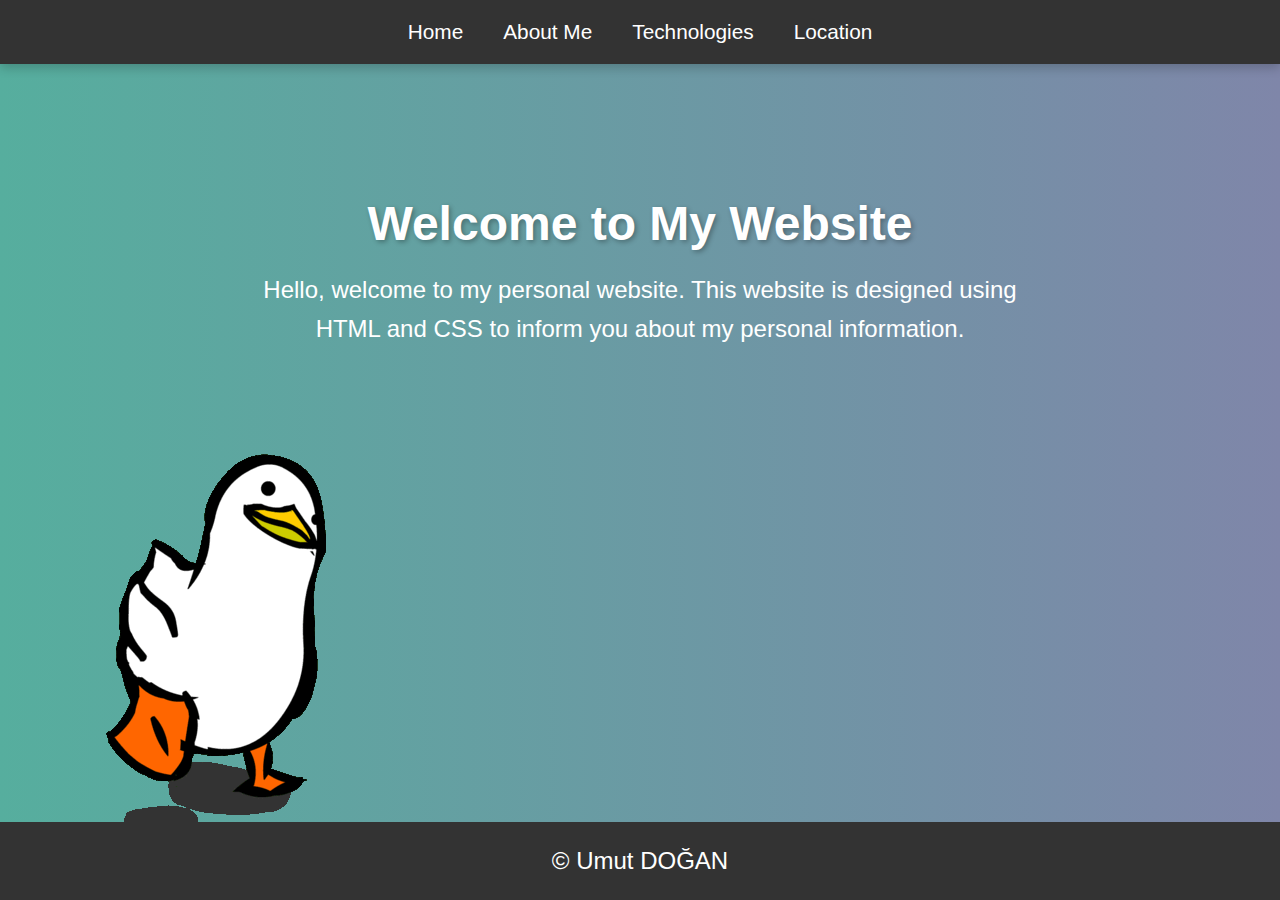
<file: index.html>
<!DOCTYPE html>
<html lang="en">
<head>
    <meta charset="UTF-8">
    <meta name="viewport" content="width=device-width, initial-scale=1.0">
    <title>My Website - Home</title>
    <link rel="stylesheet" href="styles.css">
    <style>
        .gif-container {
            position: fixed;
            bottom: 10px;
            left: 10px;
            width: 150px;
            height: auto;
        }
    </style>
</head>
<body>
    <header>
        <nav>
            <ul>
                <li><a href="index.html">Home</a></li>
                <li><a href="About Me.html">About Me</a></li>
                <li><a href="technologies.html">Technologies</a></li>
                <li><a href="location.html">Location</a></li>
            </ul>
        </nav>
    </header>

    <main>
        <h1>Welcome to My Website</h1>
        <p>Hello, welcome to my personal website. This website is designed using HTML and CSS to inform you about my personal information.</p>
    </main>

    <footer>
        <p>© Umut DOĞAN</p>
    </footer>

    <div class="gif-container">
        <img src="duck.gif" alt="Animated gif">
    </div>

</body>
</html>
</file>
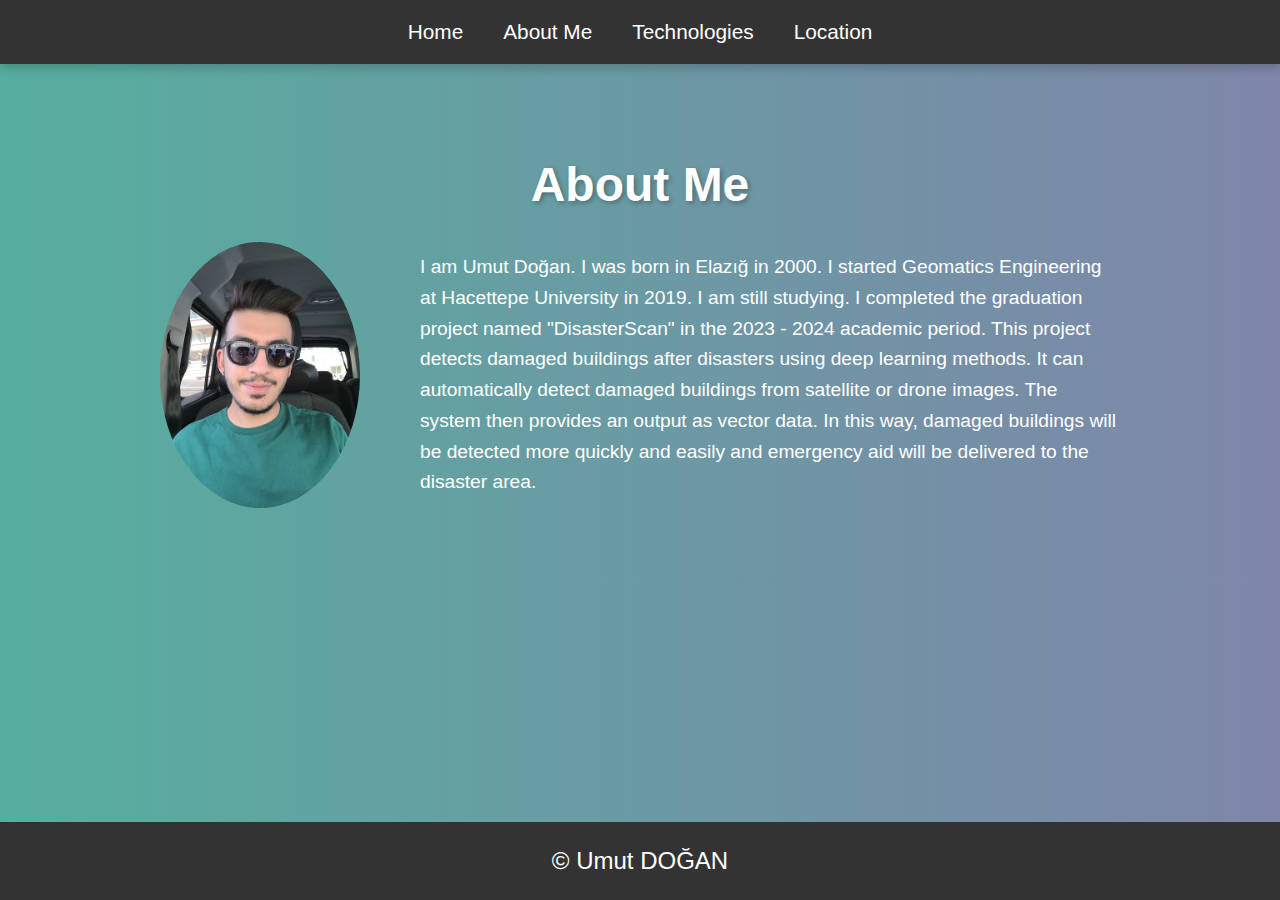
<file: About Me.html>
<!DOCTYPE html>
<html lang="en">
<head>
    <meta charset="UTF-8">
    <meta name="viewport" content="width=device-width, initial-scale=1.0">
    <title>About Me</title>
    <link rel="stylesheet" href="styles.css">
</head>
<body>
    <header>
        <nav>
            <ul>
                <li><a href="index.html">Home</a></li>
                <li><a href="About Me.html">About Me</a></li>
                <li><a href="technologies.html">Technologies</a></li>
                <li><a href="location.html">Location</a></li>
            </ul>
        </nav>
    </header>

    <main class="centered-text">
        <h1>About Me</h1>
        <div class="content">
            <img src="umut.jpg" alt="Umut Doğan" class="profile-image">
            <p>I am Umut Doğan. I was born in Elazığ in 2000. I started Geomatics Engineering at Hacettepe University in 2019. I am still studying. I completed the graduation project named "DisasterScan" in the 2023 - 2024 academic period. This project detects damaged buildings after disasters using deep learning methods. It can automatically detect damaged buildings from satellite or drone images. The system then provides an output as vector data. In this way, damaged buildings will be detected more quickly and easily and emergency aid will be delivered to the disaster area.</p>
        </div>
    </main>

    <footer>
        <p>© Umut DOĞAN</p>
    </footer>
</body>
</html>
</file>
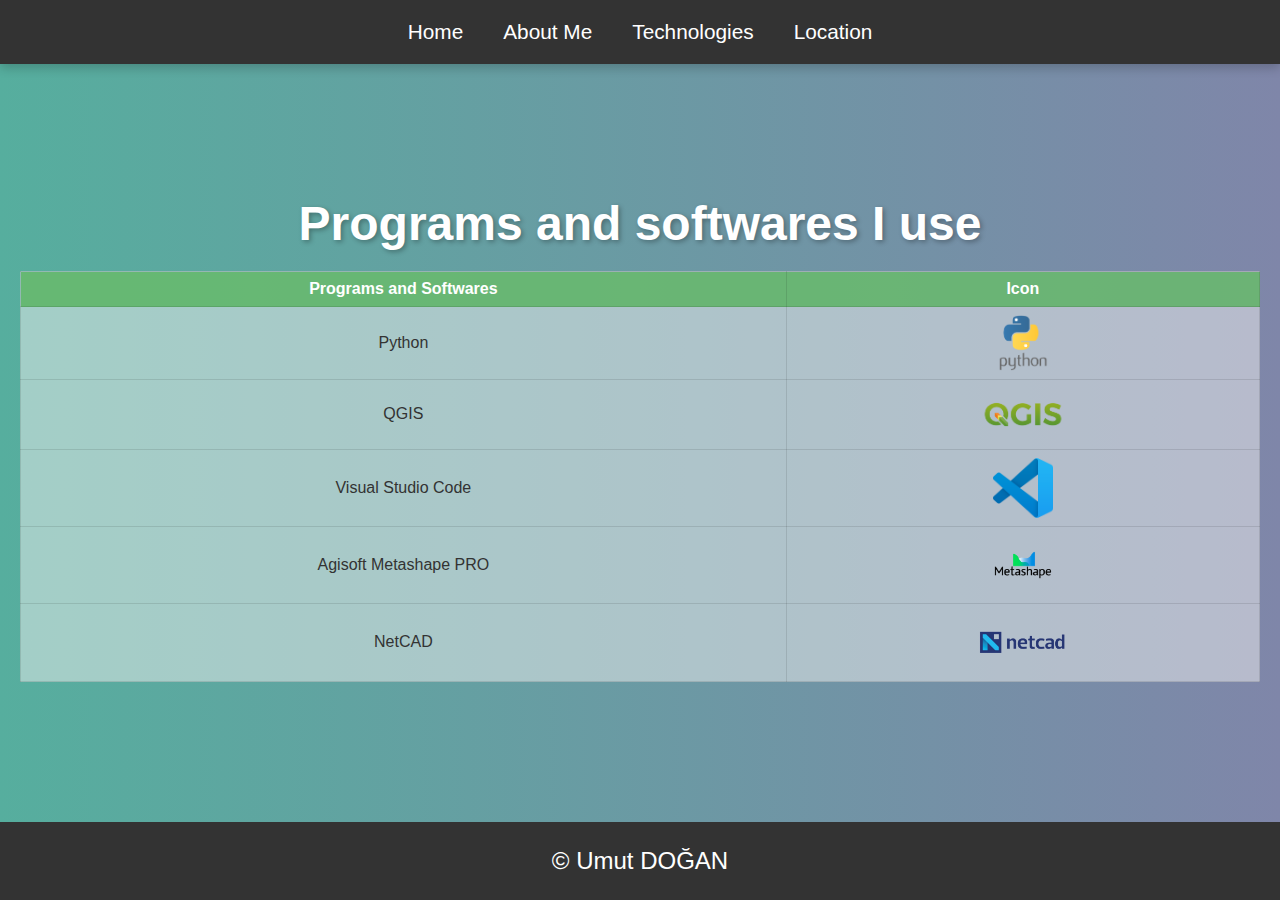
<file: technologies.html>
<!DOCTYPE html>
<html lang="en">
<head>
    <meta charset="UTF-8">
    <meta name="viewport" content="width=device-width, initial-scale=1.0">
    <title>Technologies</title>
    <link rel="stylesheet" href="styles.css">
</head>
<body>
    <header>
        <nav>
            <ul>
                <li><a href="index.html">Home</a></li>
                <li><a href="About Me.html">About Me</a></li>
                <li><a href="technologies.html">Technologies</a></li>
                <li><a href="location.html">Location</a></li>
            </ul>
        </nav>
    </header>

    <main>
        <h1>Programs and softwares I use</h1>

        <table>
            <thead>
                <tr>
                    <th>Programs and Softwares</th>
                    <th>Icon</th>
                </tr>
            </thead>
            <tbody>
                <tr>
                    <td>Python</td>
                    <td><img src="python.png" alt="CSS Selectors" width="50"></td>
                </tr>
                <tr>
                    <td>QGIS</td>
                    <td><img src="qgis.png" alt="CSS Box Model" width="110"></td>
                </tr>
                <tr>
                    <td>Visual Studio Code</td>
                    <td><img src="vscode.png" alt="CSS Flexbox" width="60"></td>
                </tr>
                <tr>
                    <td>Agisoft Metashape PRO</td>
                    <td><img src="agisoft.png" alt="CSS Grid" width="60"></td>
                </tr>
                <tr>
                    <td>NetCAD</td>
                    <td><img src="netcad.png" alt="CSS Transitions" width="90"></td>
                </tr>
            </tbody>
        </table>

    </main>

    <footer>
        <p>© Umut DOĞAN</p>
    </footer>
</body>
</html>
</file>
<file: styles.css>
/* Global Styles */
body {
    font-family: 'Segoe UI', Tahoma, Geneva, Verdana, sans-serif;
    margin: 0;
    padding: 0;
    background: linear-gradient(90deg, #56ae9e, #7f86a9);
    color: #333;
    overflow-x: hidden;
}

/* Header and Navigation */
header {
    background: #333;
    padding: 20px 0;
    box-shadow: 0 4px 10px rgba(0, 0, 0, 0.2);
    position: sticky;
    top: 0;
    z-index: 10;
}

header nav ul {
    list-style: none;
    margin: 0;
    padding: 0;
    display: flex;
    justify-content: center;
    animation: fadeInDown 1.5s ease-in-out;
}

header nav ul li {
    margin: 0 20px;
    font-size: 1.3rem;
}

header nav ul li a {
    color: white;
    text-decoration: none;
    transition: color 0.3s ease;
    position: relative;
}

header nav ul li a::before {
    content: '';
    position: absolute;
    width: 0;
    height: 3px;
    background: #74ebd5;
    bottom: -5px;
    left: 50%;
    transition: 0.4s ease all;
}

header nav ul li a:hover {
    color: #74ebd5;
}

header nav ul li a:hover::before {
    width: 100%;
    left: 0;
}

/* Main Content */
main {
    padding: 100px 20px;
    text-align: center;
    animation: fadeInUp 1.5s ease-in-out;
}

/* Centered text for the background page */
.centered-text {
    display: flex;
    flex-direction: column;
    justify-content: center;
    align-items: center;
    height: 35vh; /* 80% of the viewport height */
    text-align: left;
}

.centered-text h1 {
    font-size: 3rem;
    color: white;
    text-shadow: 2px 2px 5px rgba(0, 0, 0, 0.3);
}

.centered-text p {
    font-size: 1.2rem;
    color: white;
    max-width: 700px;
    margin: 20px auto;
    line-height: 1.6;
}


h1 {
    font-size: 3rem;
    margin-bottom: 20px;
    color: white;
    text-shadow: 2px 2px 5px rgba(0, 0, 0, 0.3);
    animation: pulse 3s infinite;
}

p {
    font-size: 1.5rem;
    line-height: 1.6;
    color: white;
    max-width: 800px;
    margin: 0 auto;
}

/* Footer */
footer {
    text-align: center;
    padding: 20px 0;
    background-color: #333;
    color: white;
    position: fixed;
    bottom: 0;
    width: 100%;
}

.content {
    display: flex;
    align-items: center;
}

.profile-image {
    max-width: 200px; /* Resmin maksimum genişliği */
    margin-right: 60px; /* Resim ile metin arasında boşluk */
    border-radius: 50%; /* Resmi yuvarlak yapmak için */
    object-fit: cover; /* Resmin orantılı görünmesi için */
}


/* Button Hover Animation */
button {
    background-color: #7482eb;
    border: none;
    padding: 10px 20px;
    font-size: 1rem;
    color: white;
    cursor: pointer;
    border-radius: 25px;
    box-shadow: 0 6px 12px rgba(0, 0, 0, 0.2);
    transition: background-color 0.3s ease, transform 0.3s ease;
}

button:hover {
    background-color: #ACB6E5;
    transform: scale(1.1);
}

/* Animations */
@keyframes fadeInDown {
    0% {
        opacity: 0;
        transform: translateY(-20px);
    }
    100% {
        opacity: 1;
        transform: translateY(0);
    }
}

@keyframes fadeInUp {
    0% {
        opacity: 0;
        transform: translateY(20px);
    }
    100% {
        opacity: 1;
        transform: translateY(0);
    }
}

@keyframes pulse {
    0% {
        transform: scale(1);
    }
    50% {
        transform: scale(1.05);
    }
    100% {
        transform: scale(1);
    }
}

/* Section with hover effect */
section {
    margin: 50px auto;
    max-width: 1000px;
    display: flex;
    justify-content: space-around;
    animation: fadeInUp 2s ease-in-out;
}

section .card {
    background-color: white;
    width: 250px;
    padding: 20px;
    border-radius: 10px;
    box-shadow: 0 10px 15px rgba(0, 0, 0, 0.2);
    transition: transform 0.4s ease, box-shadow 0.4s ease;
    text-align: center;
}

section .card:hover {
    transform: translateY(-10px);
    box-shadow: 0 15px 20px rgba(255, 255, 255, 0.4);
}

section .card h3 {
    font-size: 1.5rem;
    color: #333;
}

section .card p {
    color: #555;
}

/* Scroll Animation */
html {
    scroll-behavior: smooth;
}

@keyframes slideInLeft {
    0% {
        transform: translateX(-100%);
    }
    100% {
        transform: translateX(0);
    }
}

@keyframes slideInRight {
    0% {
        transform: translateX(100%);
    }
    100% {
        transform: translateX(0);
    }
}

/* Background for specific sections */
.background-section {
    background: linear-gradient(120deg, #ACB6E5, #74ebd5);
    padding: 50px 20px;
    text-align: center;
    color: white;
}

.background-section h2 {
    font-size: 2.5rem;
    margin-bottom: 20px;
    animation: slideInLeft 1.5s ease-in-out;
}

.background-section p {
    font-size: 1.2rem;
    animation: slideInRight 1.5s ease-in-out;
}

table {
    background-color: rgba(240, 240, 240, 0.5);
    border-collapse: collapse;
    width: 100%;
}

table th, table td {
    border: 1px solid rgba(0, 0, 0, 0.1);
    padding: 8px;
}

table th {
    background-color: rgba(76, 175, 80, 0.7);
    color: white;
}


img {
    display: block;
    margin: 0 auto;
}
</file>
